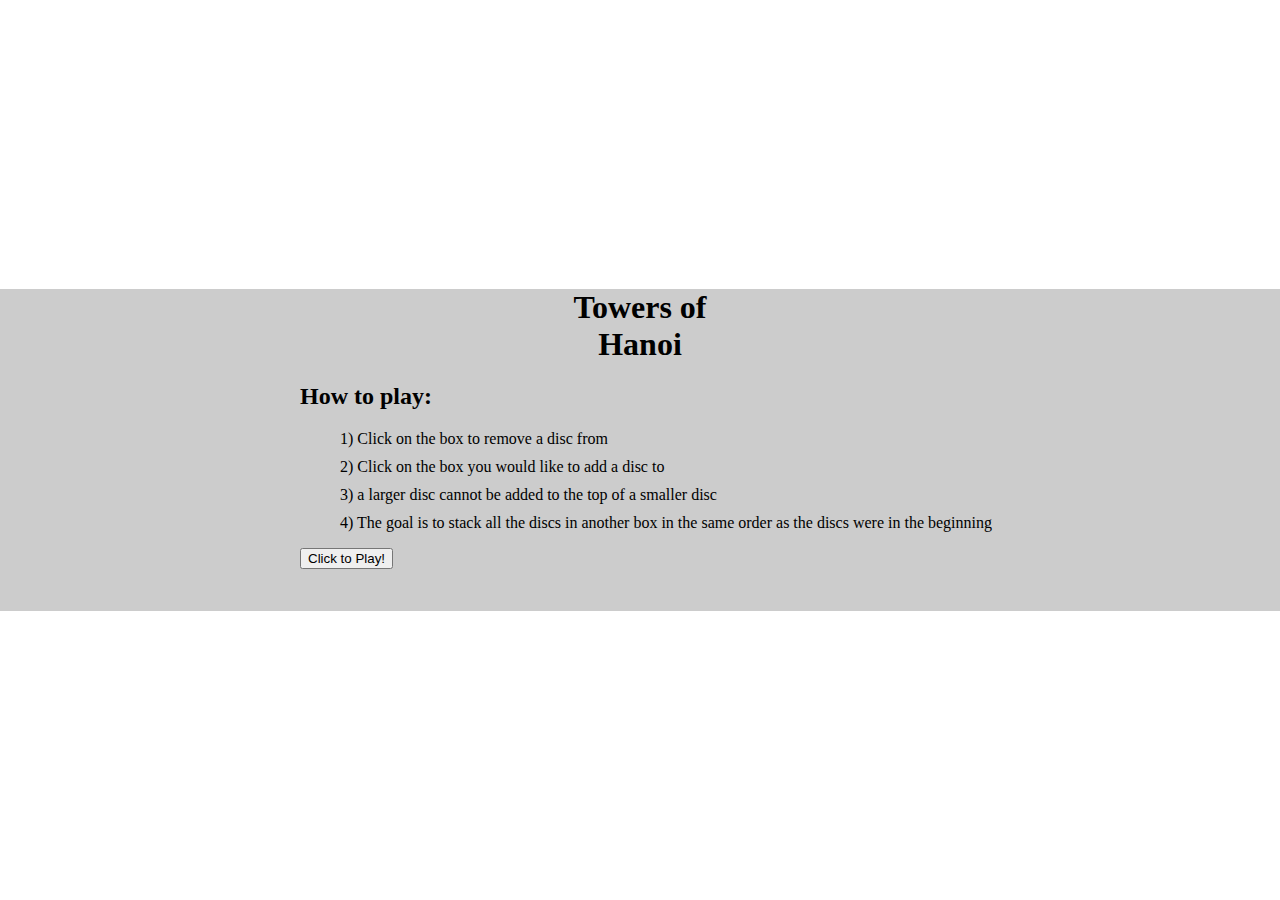
<file: index.html>
<!DOCTYPE html>
<html>
  <head>
    <meta charset="utf-8">
    <title>Towers of Hanoi</title>
    <link rel="stylesheet" type="text/css" href="./css/hanoi.css">
  </head>
  <body>

    <main class="main">
      <div class="start">
        <h1>Towers of Hanoi</h1>
        <h2>How to play:</h2>
        <ol start="1">
          <li>1) Click on the box to remove a disc from</li>
          <li>2) Click on the box you would like to add a disc to</li>
          <li>3) a larger disc cannot be added to the top of a smaller disc</li>
          <li>4) The goal is to stack all the discs in another box in the same order as the discs were in the beginning</li>
        </ol>
        <button class="startGame">Click to Play!</button>
      </div>
    </main>

    <script src="./js/jquery-2.1.4.js"></script>
    <script src="./hanoi-core-solution/hanoi-core.js"></script>
    <script src="./js/hanoi-view.js"></script>
    <script>
      $('button.startGame').on('click', function(event) {
        event.preventDefault();
        $('.main').html('');
        var game = new Games.Game();
        var view = new Hanoi.View(game, $(".main"));
        $('button').off();
      }.bind(this))
    </script>

  </body>
</html>
</file>
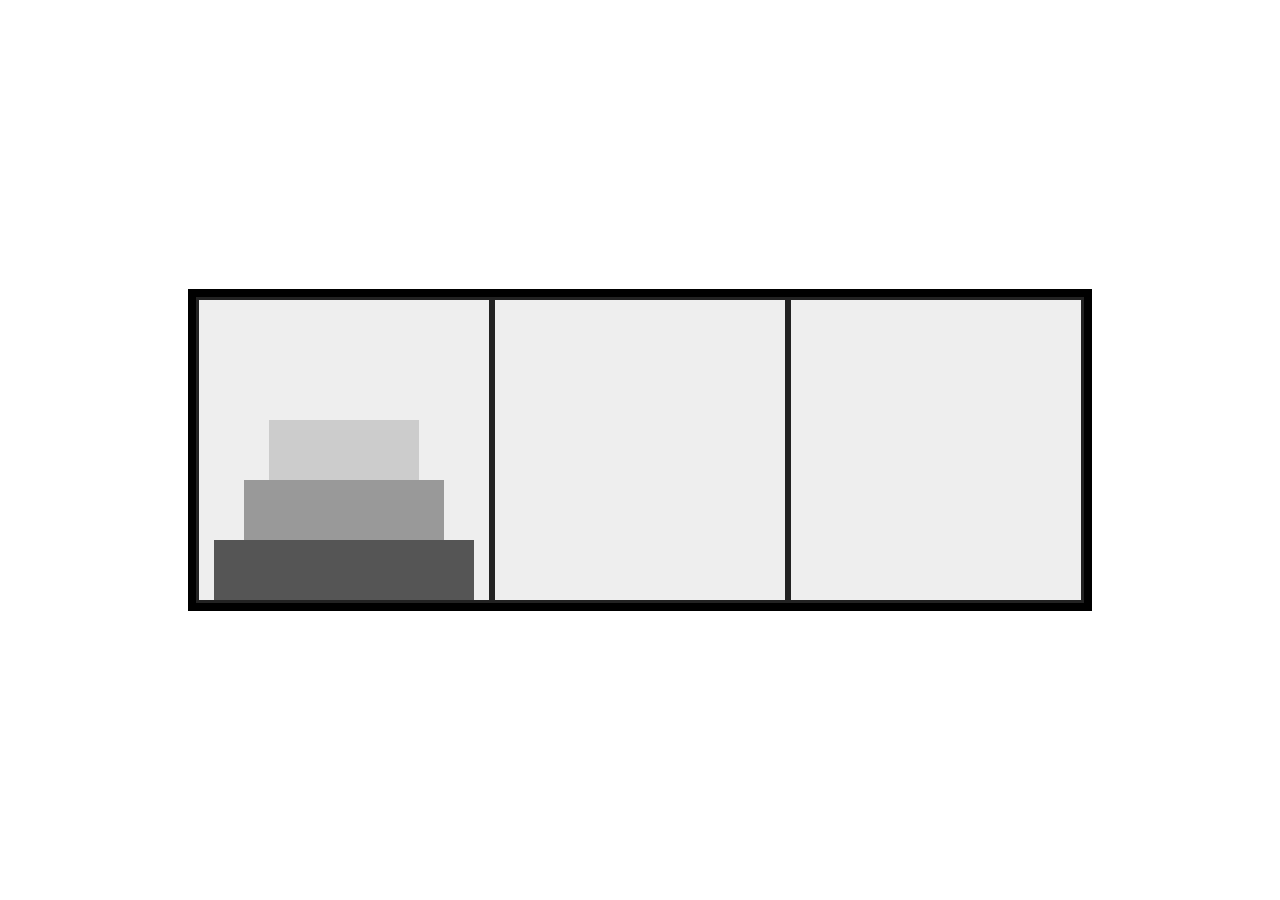
<file: html/index.html>
<!DOCTYPE html>
<html>
  <head>
    <meta charset="utf-8">
    <title>Towers of Hanoi</title>
    <link rel="stylesheet" type="text/css" href="../css/hanoi.css">
  </head>
  <body>

    <main class="main">
    </main>

    <script src="../js/jquery-2.1.4.js"></script>
    <script src="../hanoi-core-solution/hanoi-core.js"></script>
    <script src="../js/hanoi-view.js"></script>
    <script>
      var game = new Games.Game();
      var view = new Hanoi.View(game, $(".main"));
    </script>

  </body>
</html>
</file>
<file: css/hanoi.css>
html, body, main, ul, li {
  margin: 0;
  border: 0;
  padding: 0;
  font: inherit;
}

ul, li {

  list-style: none;
}

body {
  position: absolute;
  top: 0;
  bottom: 0;
  left: 0;
  right: 0;
}

.main {
  position: absolute;
  top: 50%;
  width: 100%;
  transform: translateY(-50%);
}

.view {
  width: 888px;
  padding: 0;
  margin: 0 auto;
  border: 8px solid black
}

.view:after {
  content: "";
  clear: both;
  display: block;
}

.disc {
  position: relative;
  bottom: 0;
  height: 60px;
  margin: 0 auto;
}

.pile {
  position: relative;
  float: left;
  width: 290px;
  height: 300px;
  background: #eee;
  border: 3px solid #222;
  transform: rotate(180deg);
}

.one {
  background: #ccc;
  width: 150px;
}

.two {
  background: #999;
  width: 200px;
}

.three {
  background: #555;
  width: 260px;
}

.clicked {
  background: #aaa;
}

.nope {
  position: absolute;
  top: -20px;
  left: calc(50% - 20px);
  margin: 0 auto;
  color: red;
}

div.message {
  position: absolute;
  top: 0;
  bottom: 0;
  left: 0;
  right: 0;
  background: #ccc;
}

div.message p {
  margin: 0 auto;
  margin-top: 100px;
  display: block;
  width: 107px;
  text-align: center;
  font-size: 25px;
  color: #fff;
}

button.newGame {
  display: block;
  margin: 0 auto;
}

div.start {
  position: absolute;
  top: 0;
  right: 0;
  bottom: 0;
  left: 0;
  background: #ccc;
  height: 322px;
  transform: translateY(-50%);
}

h1 {
  display: block;
  width: 200px;
  text-align: center;
  margin: 0 auto;
}

h2 {
  margin-left: 300px;
}

.start ol, button.startGame {
  margin-left: 300px;
}

.start ol li {
  margin-top: 10px;
}
</file>
